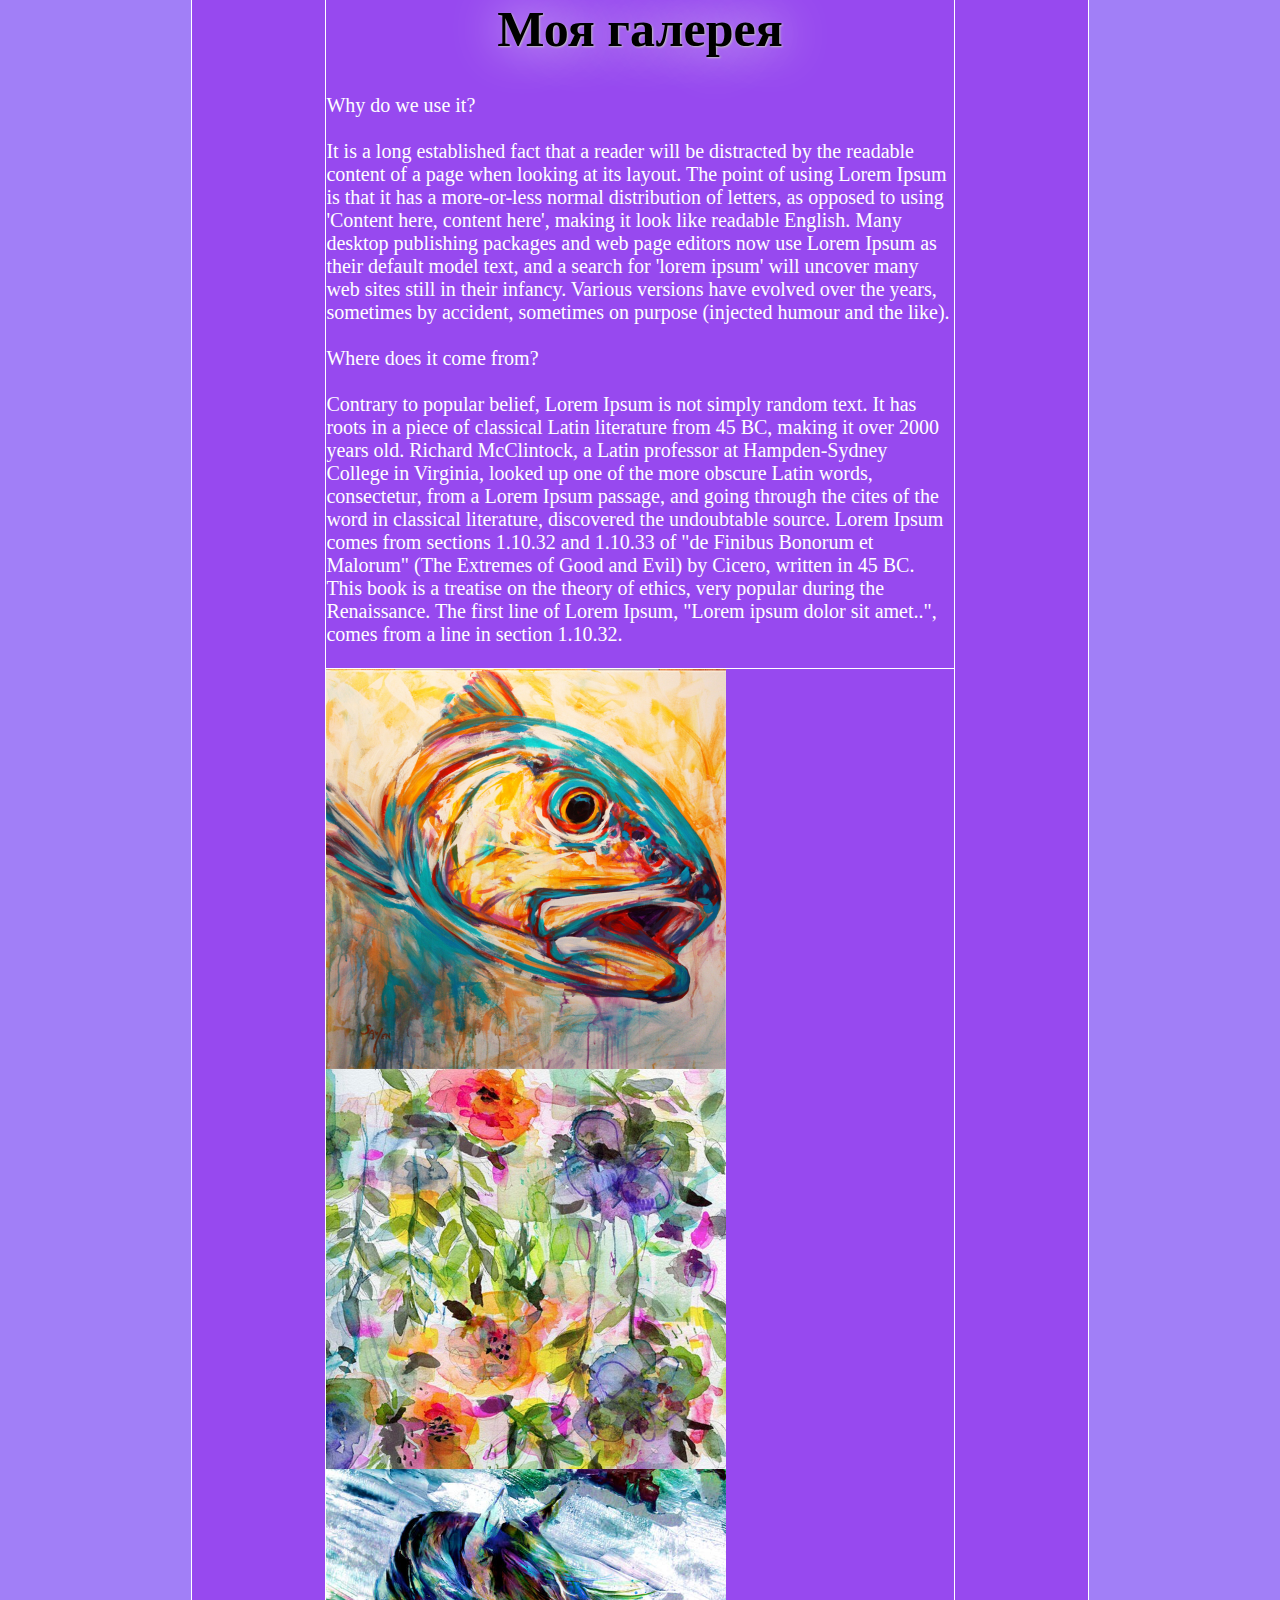
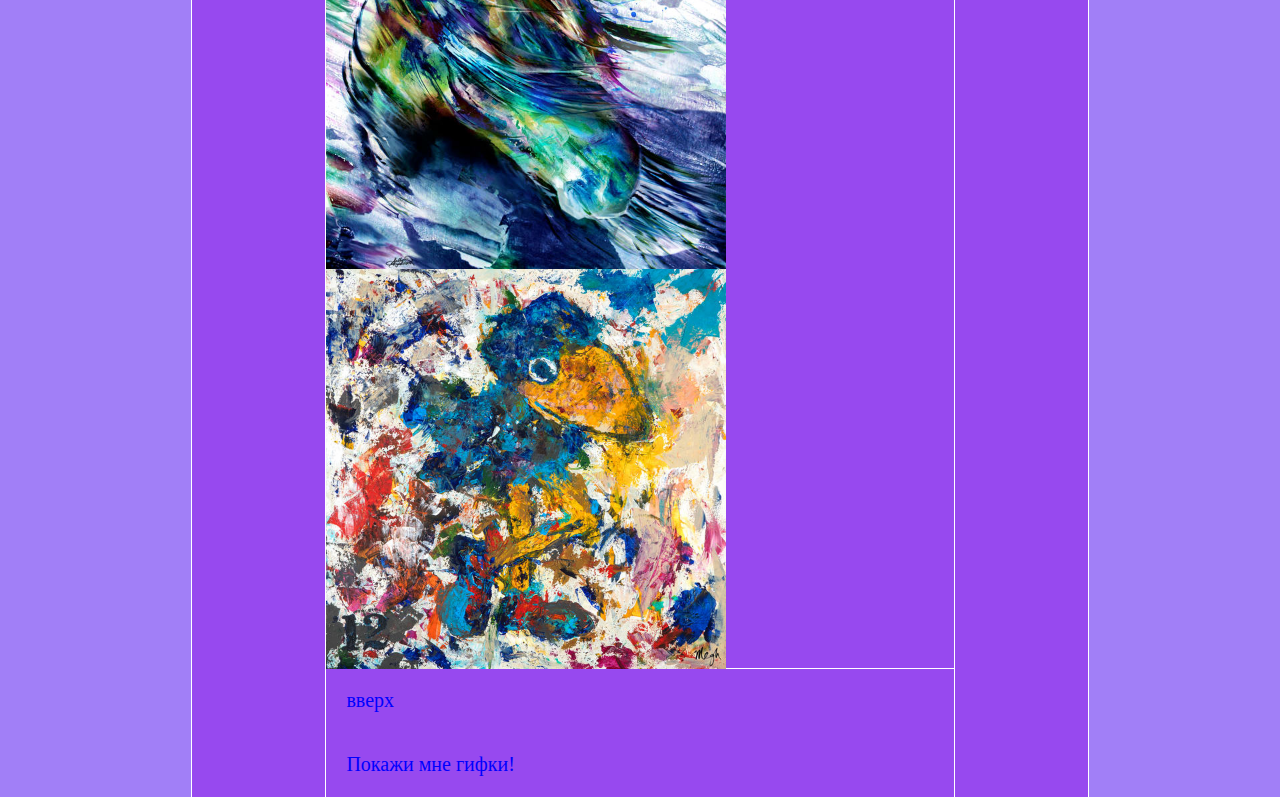
<file: index.html>
<!DOCTYPE html>
<html lang="en">
<head>
	<meta charset="UTF-8">
	<title>Моя галерея</title>
	<link rel="stylesheet" href="CSS/main.css">
	<link href="https://fonts.googleapis.com/css?family=Press+Start+2P&display=swap" rel="stylesheet"
	<link rel="stylesheet" href="Lobster.tff">
</head>
<body>
	<div>
		<div>
			<h1>Моя галерея</h1>
			<br><br>
			<p>
				Why do we use it?<br><br>
				
				It is a long established fact that a reader will be distracted by the readable content of a page when looking at its layout. The point of using Lorem Ipsum is that it has a more-or-less normal distribution of letters, as opposed to using 'Content here, content here', making it look like readable English. Many desktop publishing packages and web page editors now use Lorem Ipsum as their default model text, and a search for 'lorem ipsum' will uncover many web sites still in their infancy. Various versions have evolved over the years, sometimes by accident, sometimes on purpose (injected humour and the like).
				<br><br>
				Where does it come from?<br><br>

				Contrary to popular belief, Lorem Ipsum is not simply random text. It has roots in a piece of classical Latin literature from 45 BC, making it over 2000 years old. Richard McClintock, a Latin professor at Hampden-Sydney College in Virginia, looked up one of the more obscure Latin words, consectetur, from a Lorem Ipsum passage, and going through the cites of the word in classical literature, discovered the undoubtable source. Lorem Ipsum comes from sections 1.10.32 and 1.10.33 of "de Finibus Bonorum et Malorum" (The Extremes of Good and Evil) by Cicero, written in 45 BC. This book is a treatise on the theory of ethics, very popular during the Renaissance. The first line of Lorem Ipsum, "Lorem ipsum dolor sit amet..", comes from a line in section 1.10.32.<br><br>
				</p>
		</div>

		<div>
			<img src="1.jpg" alt="foto1">
			<img src="2.jpg" alt="foto2">
			<img src="3.jpg" alt="foto3">
			<img src="4.jpg" alt="foto4">
 		</div>
 		
 		<div>
			<a href="#"> вверх</a>
			<br>
			<a href="page2.html"> Покажи мне гифки!</a>
		</div>
	</div>
</body>
</html>
</file>
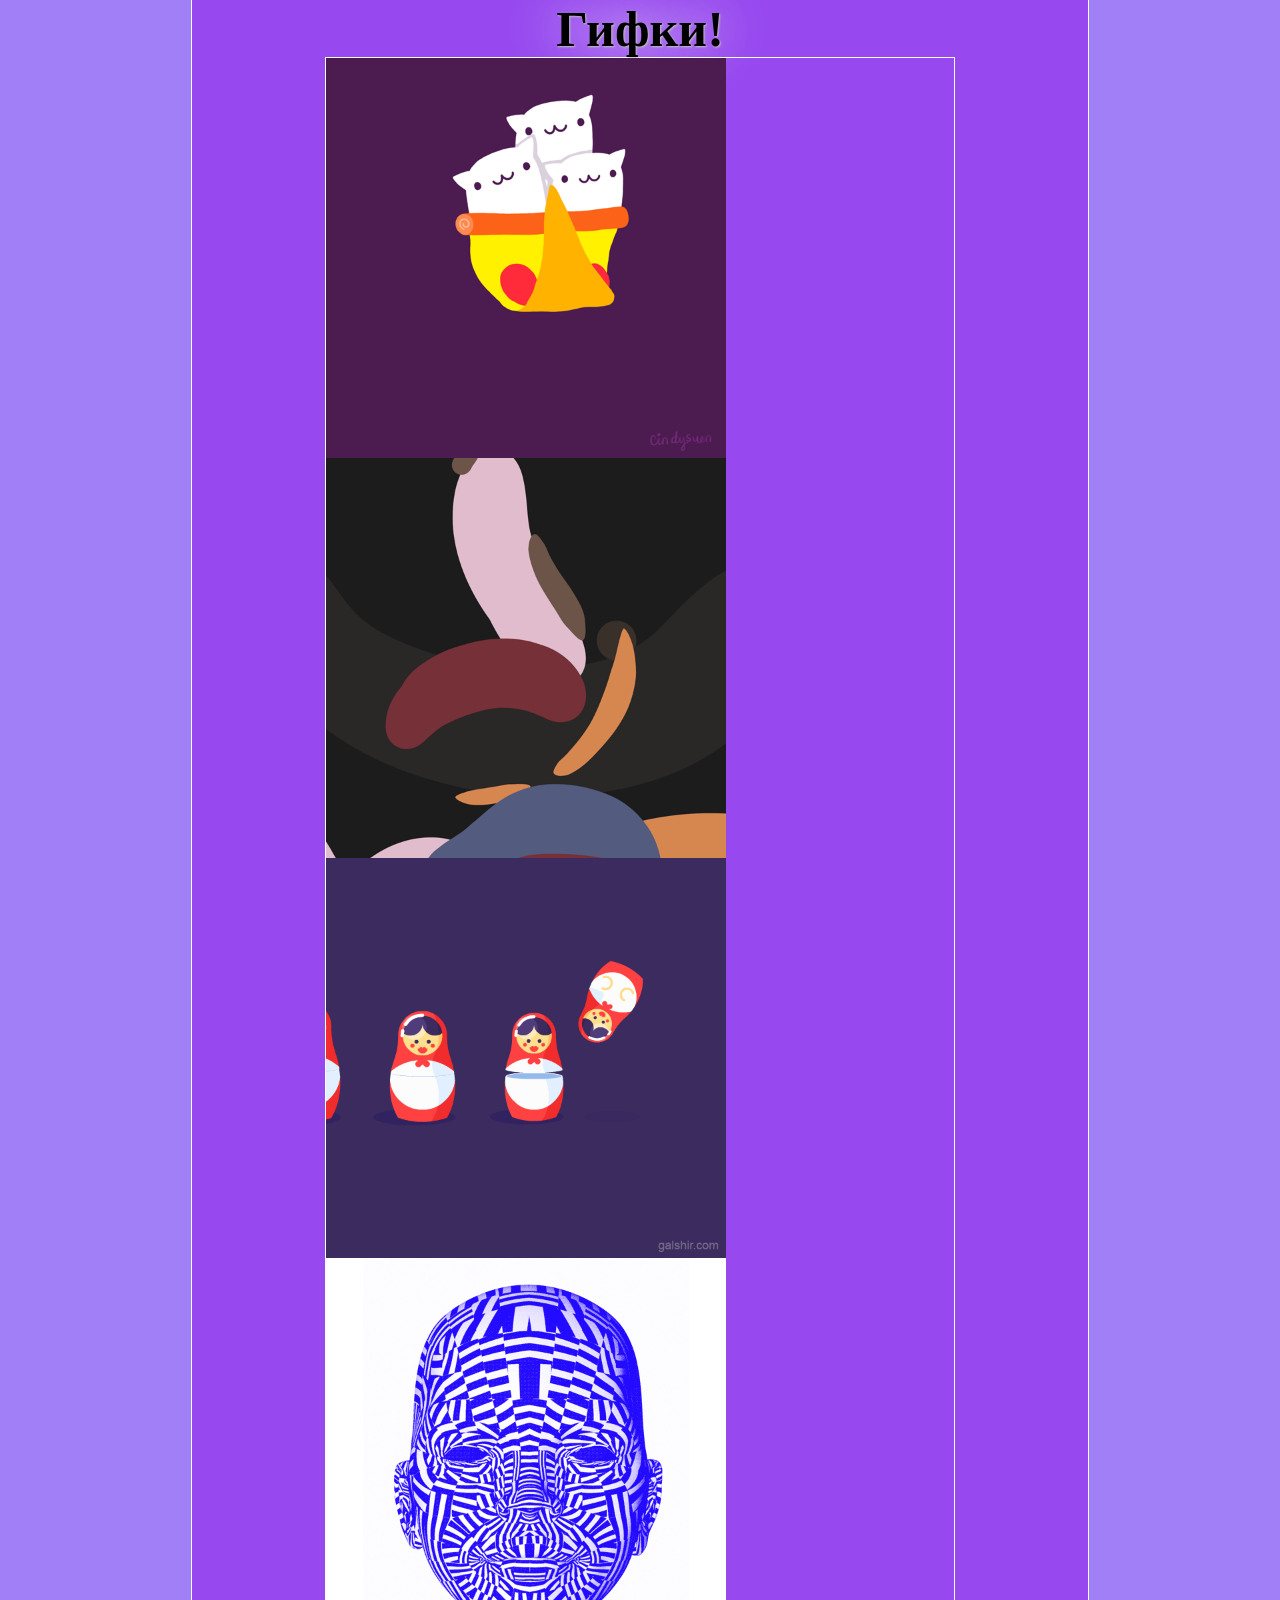
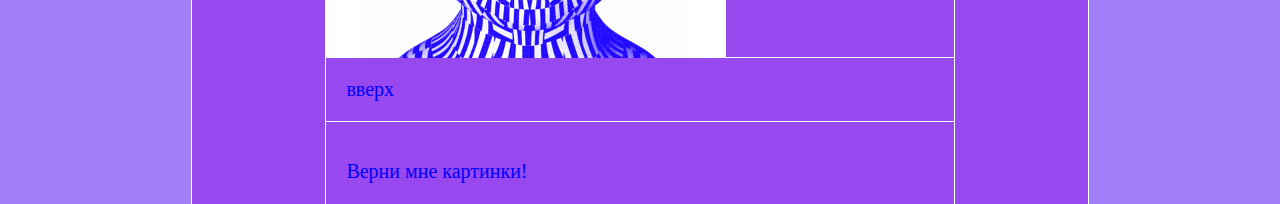
<file: page2.html>
<!DOCTYPE html>
<html lang="en">
<head>
	<meta charset="UTF-8">
	<title>Вторая страница</title>
	<link rel="stylesheet" href="CSS/main.css">
	<link href="https://fonts.googleapis.com/css?family=Press+Start+2P&display=swap" rel="stylesheet"
	<link rel="stylesheet" href="Lobster.tff">
</head>
<body>
	<div>
		<h1>
			Гифки!
		</h1>

		<div>
			<img src="source.gif" alt="">
			<img src="source2.gif" alt="">
			<img src="source3.gif" alt="">
			<img src="source4.gif" alt="">
		</div>

		<div>
			<a href="#">вверх</a>
		</div>

		<div>
			<br><a href="index.html"> Верни мне картинки! </a>
		</div>
	</div>
</body>
</html>
</file>
<file: CSS/main.css>
* {padding:0;
	margin:0;
	box-sizing: border-box; 
}

img {
	max-width:400px;
	width: 100%;
	display: block;
	height: auto;
	margin: 0;
}

body {
	background-color: #a17ff7;
}

div {
	width: 70%;
	background-color: #9749EF;
	margin: auto;
	
	box-shadow: -webkit-box-shadow: 1px 0px 0px 2px rgba(255,255,255,1);
	-moz-box-shadow: 1px 0px 0px 2px rgba(255,255,255,1);
	box-shadow: 0px 0px 0px 1px rgba(255,255,255,1);

}

p {
	font-size: 20px;
	color: white;
	font-family: Lobster;

}

a {
	font-size: 20px;
	color: blue;
	text-decoration: none;
	display: inline-block;
	margin: 20px;
	border-bottom: 1px solid transparent;
	transition: 0.2s ease-in;
}

a.hover{
	border-bottom-color: silver;
}

h1 {
	font-size: 50px;
	color: black;
	text-align: center;
	font-family: Lobster;
	text-shadow: 1px 1px 2px silver, 0 0 1em white;
}
</file>
